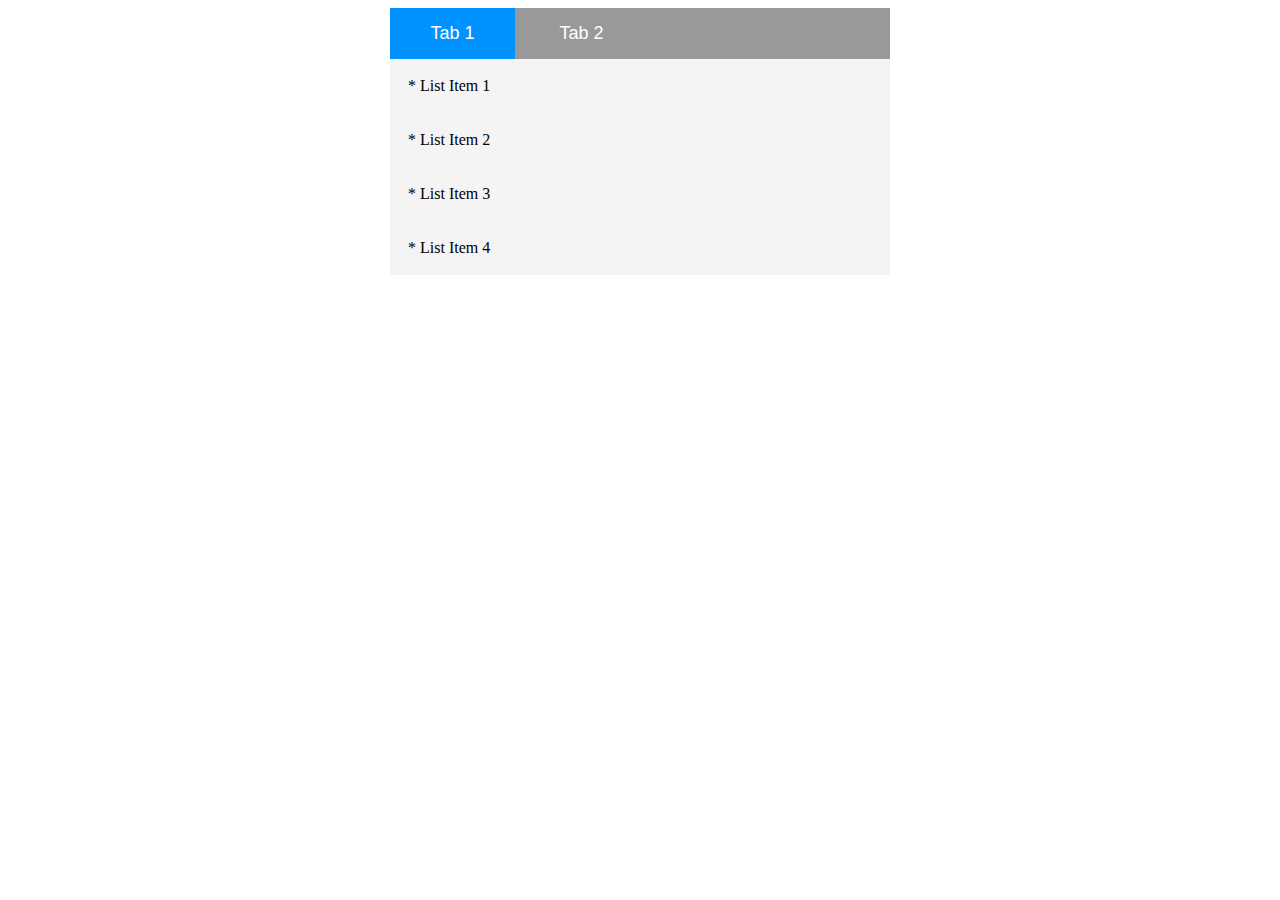
<file: 19.2-activities/19.2-activities/01_Conditionals/solved/index.html>
<!DOCTYPE html>
<html>
<head>
  <link href="css/index.css" rel="stylesheet" type="text/css">
</head>
<body>
  <div class="tabContainer">
    <div class="tabBar">
      <div class="tab tab1 active">Tab 1</div>
      <div class="tab tab2">Tab 2</div>
    </div>
    <div class="grid tabContent" id="tabContent1">
      <div class="listItem">* List Item 1</div>
      <div class="listItem">* List Item 2</div>
      <div class="listItem">* List Item 3</div>
      <div class="listItem">* List Item 4</div>
    </div>
    <div class="grid tabContent" id="tabContent2">
      <div class="listItem">* List Item 5</div>
      <div class="listItem">* List Item 6</div>
      <div class="listItem">* List Item 7</div>
      <div class="listItem">* List Item 8</div>
    </div>
  </div>
</body>
<script src="https://ajax.googleapis.com/ajax/libs/jquery/3.4.1/jquery.min.js"></script>
<script src="js/index.js"></script>
</html>
</file>
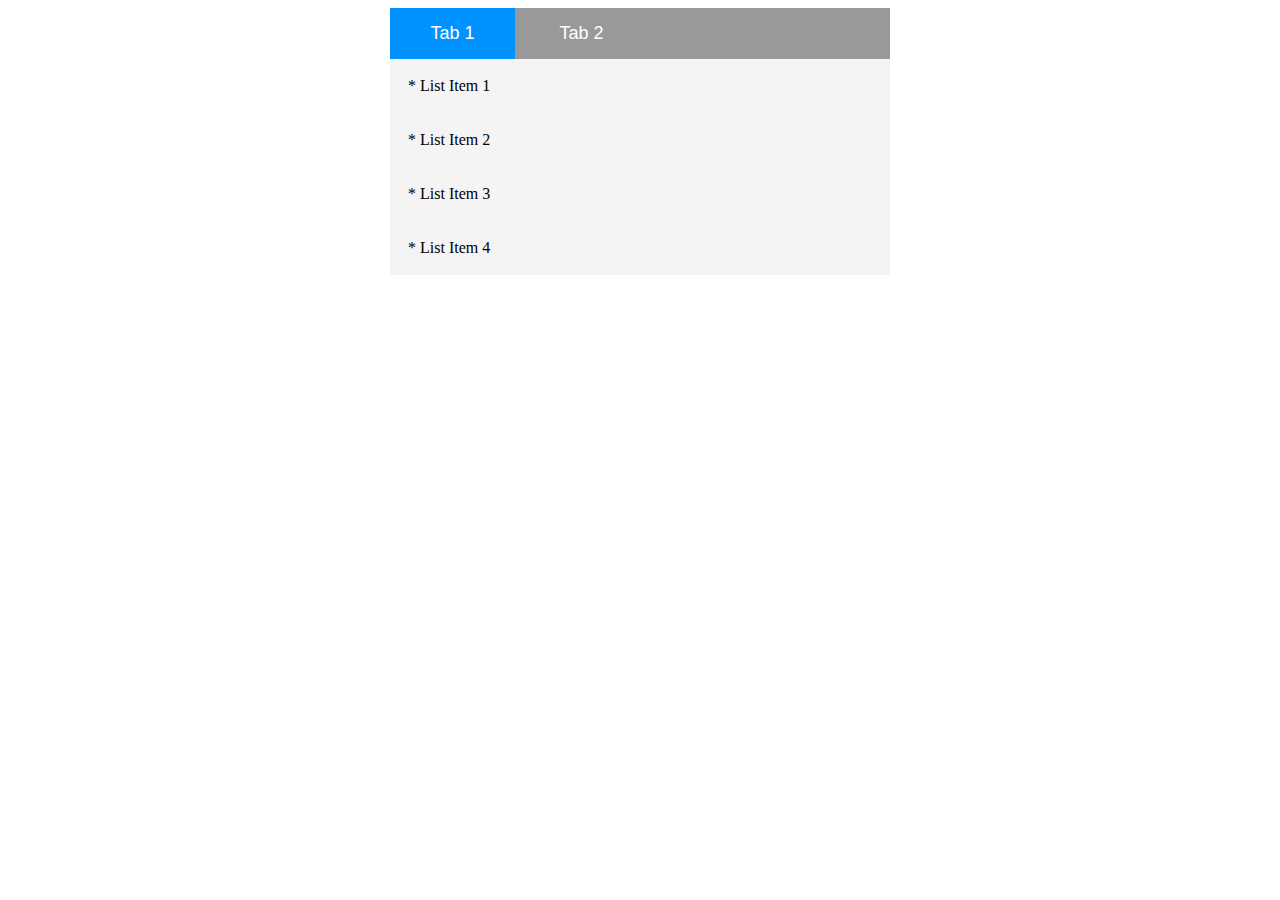
<file: 19.2-activities/19.2-activities/01_Conditionals/unsolved/index.html>
<!DOCTYPE html>
<html>
<head>
  <link href="css/index.css" rel="stylesheet" type="text/css">
</head>
<body>
  <div class="tabContainer">
    <div class="tabBar">
      <div class="tab tab1 active">Tab 1</div>
      <div class="tab tab2">Tab 2</div>
    </div>
    <div class="grid" id="tabContent1">
      <div class="listItem">* List Item 1</div>
      <div class="listItem">* List Item 2</div>
      <div class="listItem">* List Item 3</div>
      <div class="listItem">* List Item 4</div>
    </div>
    <div class="grid" id="tabContent2">
      <div class="listItem">* List Item 5</div>
      <div class="listItem">* List Item 6</div>
      <div class="listItem">* List Item 7</div>
      <div class="listItem">* List Item 8</div>
    </div>
  </div>
</body>
<script src="https://ajax.googleapis.com/ajax/libs/jquery/3.4.1/jquery.min.js"></script>
<script src="js/index.js"></script>
</html>
</file>
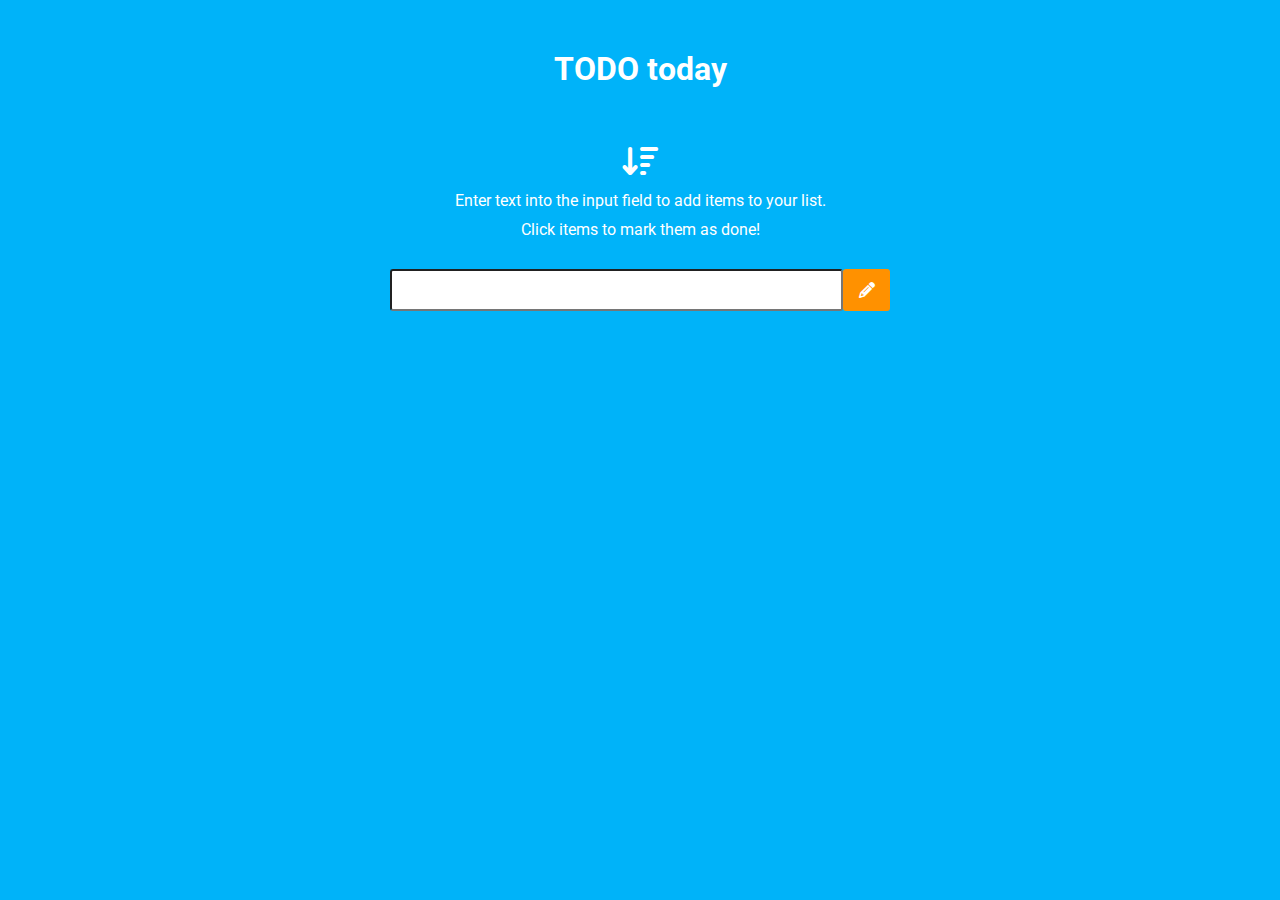
<file: 19.2-activities/19.2-activities/03_todo_app/solved/index.html>
<!DOCTYPE html>
<html>
<link href="https://fonts.googleapis.com/css?family=Roboto&display=swap" rel="stylesheet">

<!-- fontawesome CDN -->
<link rel="stylesheet" href="https://cdnjs.cloudflare.com/ajax/libs/font-awesome/6.1.1/css/all.min.css">

<link href="css/style.css" type="text/css" rel="stylesheet">
<body>
  <section class="wrapper">
    <h1>TODO today</h1>
    <h1><i class="fa-solid fa-arrow-down-wide-short"></i></h1>
    <p>Enter text into the input field to add items to your list.</p>
    <p>Click items to mark them as done!</p>
    <div class="inputContainer">
      <input type="input" id="todoItem">
      <button id="enter"><i class="fas fa-pencil-alt"></i></button>
    </div>
    <div id="todoList">

    </div>
  </section>
</body>
<script
  src="https://code.jquery.com/jquery-3.4.1.js"
  integrity="sha256-WpOohJOqMqqyKL9FccASB9O0KwACQJpFTUBLTYOVvVU="
  crossorigin="anonymous"></script>
<script src="js/index.js"></script>
</html>
</file>
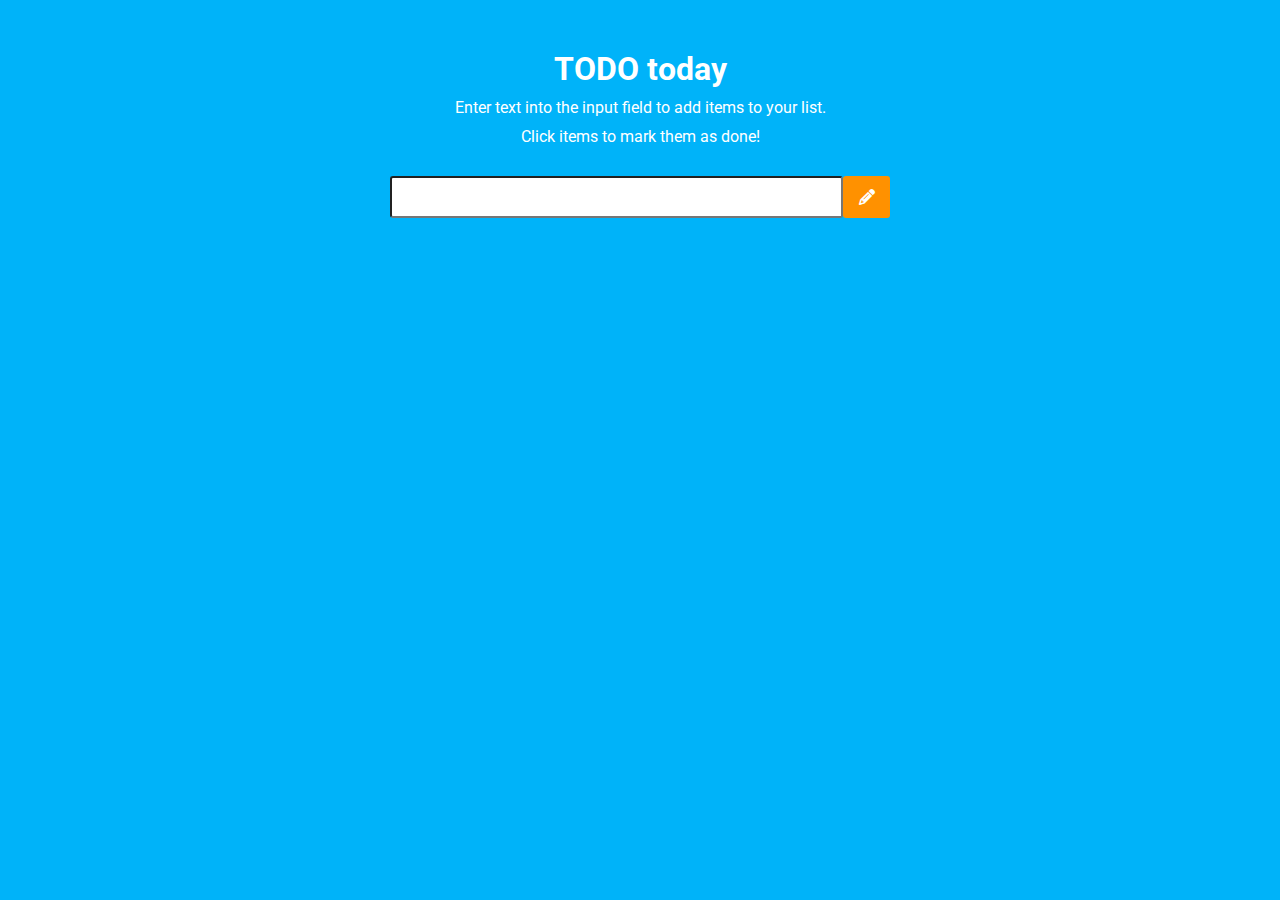
<file: 19.2-activities/19.2-activities/03_todo_app/unsolved/index.html>
<!DOCTYPE html>
<html>
  <link href="https://fonts.googleapis.com/css?family=Roboto&display=swap" rel="stylesheet">

  <!-- fontawesome CDN -->
  <link rel="stylesheet" href="https://cdnjs.cloudflare.com/ajax/libs/font-awesome/6.1.1/css/all.min.css">
  
  <link href="css/style.css" type="text/css" rel="stylesheet">
<body>
  <section class="wrapper">
    <h1>TODO today</h1>
    <p>Enter text into the input field to add items to your list.</p>
    <p>Click items to mark them as done!</p>
    <div class="inputContainer">
      <input type="input" id="todoItem">
      <button id="enter"><i class="fas fa-pencil-alt"></i></button>
    </div>
    <div id="todoList">

    </div>
  </section>
</body>
<script
  src="https://code.jquery.com/jquery-3.4.1.js"
  integrity="sha256-WpOohJOqMqqyKL9FccASB9O0KwACQJpFTUBLTYOVvVU="
  crossorigin="anonymous"></script>
<script src="js/index.js"></script>
</html>
</file>
<file: 19.2-activities/19.2-activities/01_Conditionals/solved/css/index.css>
.tabContainer {
  max-width: 500px;
  background-color: #F4F4F4;
  margin: 0 auto;
}
.tab {
  display:inline-block;
  padding: 15px 25px;
  width: 75px;
  text-align: center;
  color: white;
  font-size: 18px;
  font-family: arial, helvetica;
  cursor: pointer;
}
.tabBar {
  background-color: #999999;
}

.active {
  background-color: #0092FF;
}

#tabContent2 {
  display:none;
}

.listItem {
  padding: 18px;
}
</file>
<file: 19.2-activities/19.2-activities/01_Conditionals/unsolved/css/index.css>
.tabContainer {
  max-width: 500px;
  background-color: #F4F4F4;
  margin: 0 auto;
}
.tab {
  display:inline-block;
  padding: 15px 25px;
  width: 75px;
  text-align: center;
  color: white;
  font-size: 18px;
  font-family: arial, helvetica;
  cursor: pointer;
}
.tabBar {
  background-color: #999999;
}

.active {
  background-color: #0092FF;
}

#tabContent2 {
  display:none;
}

.listItem {
  padding: 18px;
}
</file>
<file: 19.2-activities/19.2-activities/03_todo_app/solved/css/style.css>
body {
  font-family: "Roboto", helvetica, sans-serif;
  margin: 0;
  padding: 0;
  background-color: #00b3f9;
}
h1 {
  margin: 5px;
  margin-top: 50px;
  color: white;
}
p {
  margin: 5px;
  color: white;
}
.wrapper {
  display: flex;
  width: 100%;
  height: 100vh;
  align-items: center;
  flex-direction:column
}
.inputContainer {
  display: flex;
  flex-direction: row;
  margin-top: 25px;
  width: 100%;
  max-width: 500px;
}
#todoItem {
  width: 96%;
  padding: 2%;
  font-size: 16px;
  border-radius: 3px;
}
#enter {
  padding: 2%;
  background-color: #ff9100;
  color: white;
  border-radius: 3px;
  width: 10%;
  border: none;
}
.fas {
  font-size: 16px;
}
#todoList {
  width: 100%;
  max-width: 500px;
}
.task {
  display: flex;
  padding: 10px;
  margin: 15px 0px;
  cursor: pointer;
  transition: all 0.75s ease;
  background-color: white;
  border: 2px solid lightgrey;
  border-radius: 3px;
}
.x {
  margin-left: auto;
  cursor: pointer;
  margin-top: 3px;
}
.done {
  color: #38912f;
  border: 2px solid #38912f;
  background: #d3f4d0;
  font-weight: 700;
}
</file>
<file: 19.2-activities/19.2-activities/03_todo_app/unsolved/css/style.css>
body {
  font-family: "Roboto", helvetica, sans-serif;
  margin: 0;
  padding: 0;
  background-color: #00b3f9;
}
h1 {
  margin: 5px;
  margin-top: 50px;
  color: white;
}
p {
  margin: 5px;
  color: white;
}
.wrapper {
  display: flex;
  width: 100%;
  height: 100vh;
  align-items: center;
  flex-direction:column
}
.inputContainer {
  display: flex;
  flex-direction: row;
  margin-top: 25px;
  width: 100%;
  max-width: 500px;
}
#todoItem {
  width: 96%;
  padding: 2%;
  font-size: 16px;
  border-radius: 3px;
}
#enter {
  padding: 2%;
  background-color: #ff9100;
  color: white;
  border-radius: 3px;
  width: 10%;
  border: none;
}
.fas {
  font-size: 16px;
}
#todoList {
  width: 100%;
  max-width: 500px;
}
.task {
  display: flex;
  padding: 10px;
  margin: 15px 0px;
  cursor: pointer;
  transition: all 0.75s ease;
  background-color: white;
  border: 1px solid lightgrey;
  border-radius: 3px;
}
.x {
  margin-left: auto;
  cursor: pointer;
  margin-top: 3px;
}
.done {
  color: #38912f;
  border: 2px solid #38912f;
  background: #d3f4d0;
  font-weight: 700;
}
</file>
